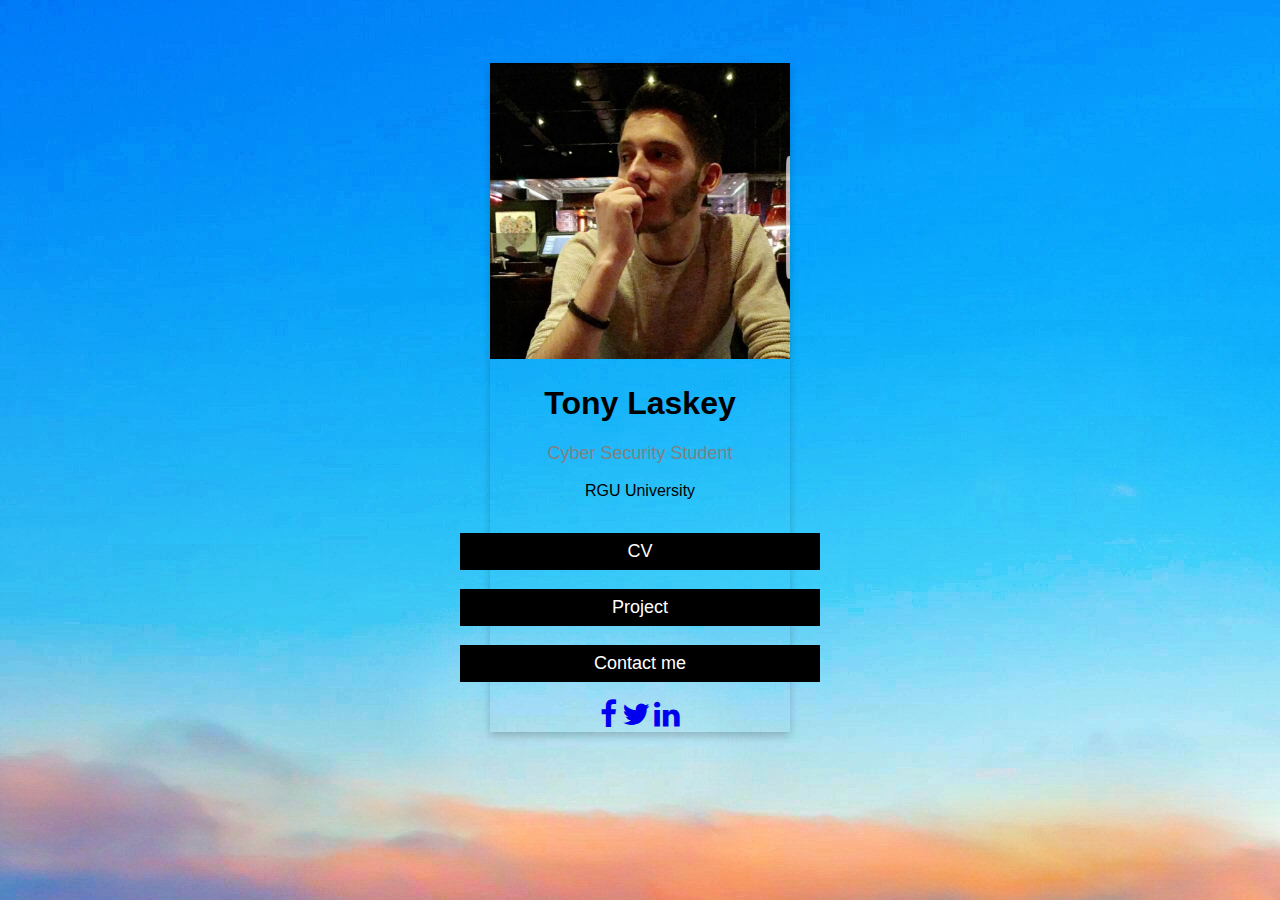
<file: index.html>
<!DOCTYPE html>
<html>
<head>
  <meta charset="utf-8">
  <title></title>
  <meta charset="utf-8">
  <meta name="viewport" content="width =device-width, Initial scale = 1">
  <link rel="stylesheet" href="https://maxcdn.bootstrapcdn.com/bootstrap/4.0.0-beta.2/css/bootstrap.min.css" integrity="sha384-PsH8R72JQ3SOdhVi3uxftmaW6Vc51MKb0q5P2rRUpPvrszuE4W1povHYgTpBfshb" crossorigin="anonymous">
  <script
  src="https://code.jquery.com/jquery-3.2.1.min.js"
  integrity="sha256-hwg4gsxgFZhOsEEamdOYGBf13FyQuiTwlAQgxVSNgt4="
  crossorigin="anonymous">
  </script>
  <script src="https://maxcdn.bootstrapcdn.com/bootstrap/4.0.0-beta.2/js/bootstrap.min.js" integrity="sha384-alpBpkh1PFOepccYVYDB4do5UnbKysX5WZXm3XxPqe5iKTfUKjNkCk9SaVuEZflJ" crossorigin="anonymous"></script>
  <link rel="stylesheet" href="style.css">
  <link rel="stylesheet" href="https://cdnjs.cloudflare.com/ajax/libs/font-awesome/4.7.0/css/font-awesome.min.css">
</head>
<body background="Wallpaper.jpg">
  <div class="card">
    <img src="tonylaskey.jpg" alt="Tony Laskey" style="width:100%">
    <h1>Tony Laskey</h1>

    <p class="title" >Cyber Security Student</p>

    <p class="bottomspacing">RGU University</p>
    <div class="">
      <p><a href="cv.html" class="button"> <button>CV</button></a></p>

      <p><a href="project.html" class="button"> <button>Project</button></a></p>

      <p><a href="Contact.html" class="button"> <button>Contact me</button></a></p>
    </div>
    <div>
      <a href="https://www.facebook.com/tony.laskey.1 data-toggle="popover" title="Facebook Profile link" data-content="Some content inside the popover""><i class="fa fa-facebook"></i></a>
      <a href="https://twitter.com/tonymcgrego1234 data-toggle="popover" title=" Twitter Profile link" data-content="Some content inside the popover""><i class="fa fa-twitter"></i></a>
      <a href="https://www.linkedin.com/in/tony-laskey-0b19b9154/ data-toggle="Linkedin Profile link" title="Popover Header" data-content="Some content inside the popover""><i class="fa fa-linkedin bottomspacing2"></i></a>

    </div>

  </body>
  </html>
</file>
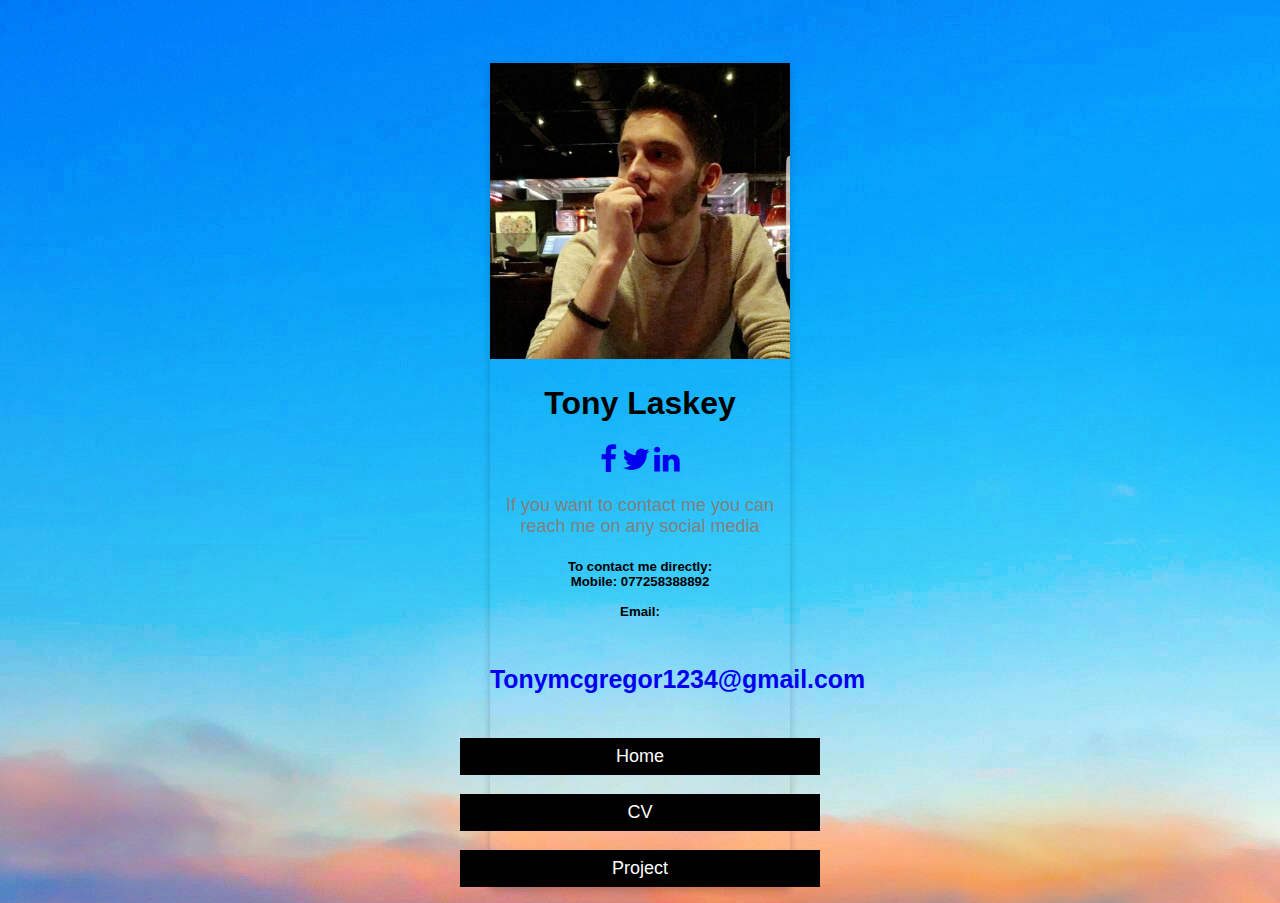
<file: Contact.html>
<!DOCTYPE html>
<html>
<head>
  <meta charset="utf-8">
  <title></title>
  <meta charset="utf-8">
  <meta name="viewport" content="width =device-width, Initial scale = 1">
  <link rel="stylesheet" href="https://maxcdn.bootstrapcdn.com/bootstrap/4.0.0-beta.2/css/bootstrap.min.css" integrity="sha384-PsH8R72JQ3SOdhVi3uxftmaW6Vc51MKb0q5P2rRUpPvrszuE4W1povHYgTpBfshb" crossorigin="anonymous">
  <script
  src="https://code.jquery.com/jquery-3.2.1.min.js"
  integrity="sha256-hwg4gsxgFZhOsEEamdOYGBf13FyQuiTwlAQgxVSNgt4="
  crossorigin="anonymous">
  </script>
  <script src="https://maxcdn.bootstrapcdn.com/bootstrap/4.0.0-beta.2/js/bootstrap.min.js" integrity="sha384-alpBpkh1PFOepccYVYDB4do5UnbKysX5WZXm3XxPqe5iKTfUKjNkCk9SaVuEZflJ" crossorigin="anonymous"></script>
  <link rel="stylesheet" href="style.css">
  <link rel="stylesheet" href="https://cdnjs.cloudflare.com/ajax/libs/font-awesome/4.7.0/css/font-awesome.min.css">
</head>
<body background="Wallpaper.jpg">
  <div class="card" id="backZ-1">
    <img src="tonylaskey.jpg" alt="Tony Laskey" style="width:100%">
    <h1>Tony Laskey</h1>
    <div>
      <a href="https://www.facebook.com/tony.laskey.1 data-toggle="popover" title="Facebook Profile link" data-content="Some content inside the popover""><i class="fa fa-facebook"></i></a>
      <a href="https://twitter.com/tonymcgrego1234 data-toggle="popover" title=" Twitter Profile link" data-content="Some content inside the popover""><i class="fa fa-twitter"></i></a>
      <a href="https://www.linkedin.com/in/tony-laskey-0b19b9154/ data-toggle="Linkedin Profile link" title="Popover Header" data-content="Some content inside the popover""><i class="fa fa-linkedin bottomspacing2"></i></a>

    </div>
    <p class="title" >If you want to contact me you can reach me on any social media</p>
    <h5 class="bottomspacing">To contact me directly: <br>Mobile: 077258388892</br>Email: <a href="https://plus.google.com/u/0/106512103529047267018" ><h5 id="emailSize">Tonymcgregor1234@gmail.com</h5></a></h5>
    <div class="">
      <p><a href="index.html" class="button"> <button>Home</button></a></p>
      <p><a href="cv.html" class="button"> <button>CV</button></a></p>
      <p><a href="project.html" class="button"> <button>Project</button></a></p>

    </div>


  </body>
  </html>
</file>
<file: style.css>
.card {
  box-shadow: 0 4px 8px 0 rgba(0, 0, 0, 0.2);
  max-width: 300px;
  margin: auto;
  margin-top:5%;
  text-align: center;
  font-family: arial;
  position: relative;

}

.title {
  color: grey;
  font-size: 18px;
}

button {
  border: none;
  outline: 0;
  display: inline-block;
  padding: 8px;
  color: white;
  background-color: #000;
  text-align: center;
  cursor: pointer;
  width: 120%;
  font-size: 18px;
  margin-left:-10%;

}

a {
  text-decoration: none;
  font-size: 30px;
  color: turqois;
}

button:hover, a:hover {
  opacity: 0.7;
}

.bottomspacing{
  margin-bottom:10%;
}

.bottomspacing1{
  margin-bottom:25%;
}
.bottomspacing2{
  margin-bottom:auto
}
.container{
  background:lightgrey;
  width: 100%;

}

.container1{
  background-color: :white;
  width:;

}

.wrapper {
  display: flex;
  justify-content: center;
}
</file>
